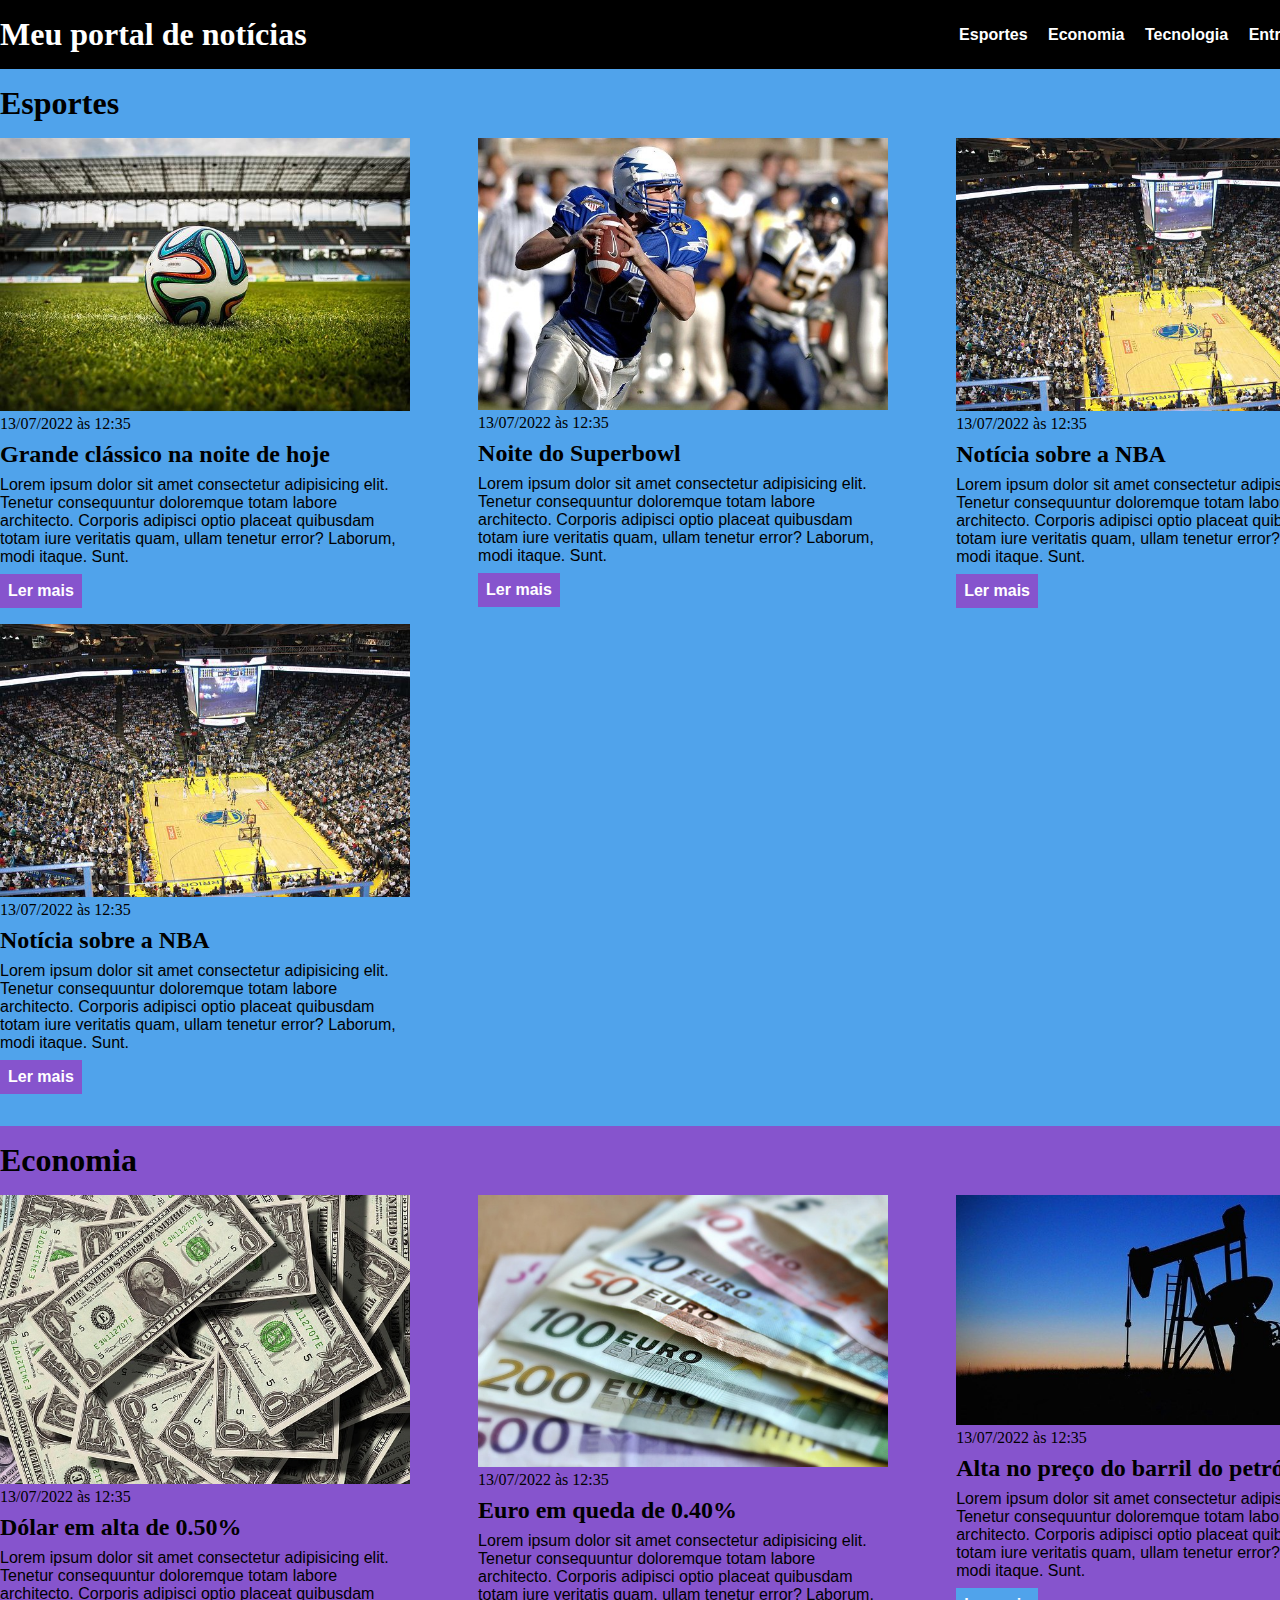
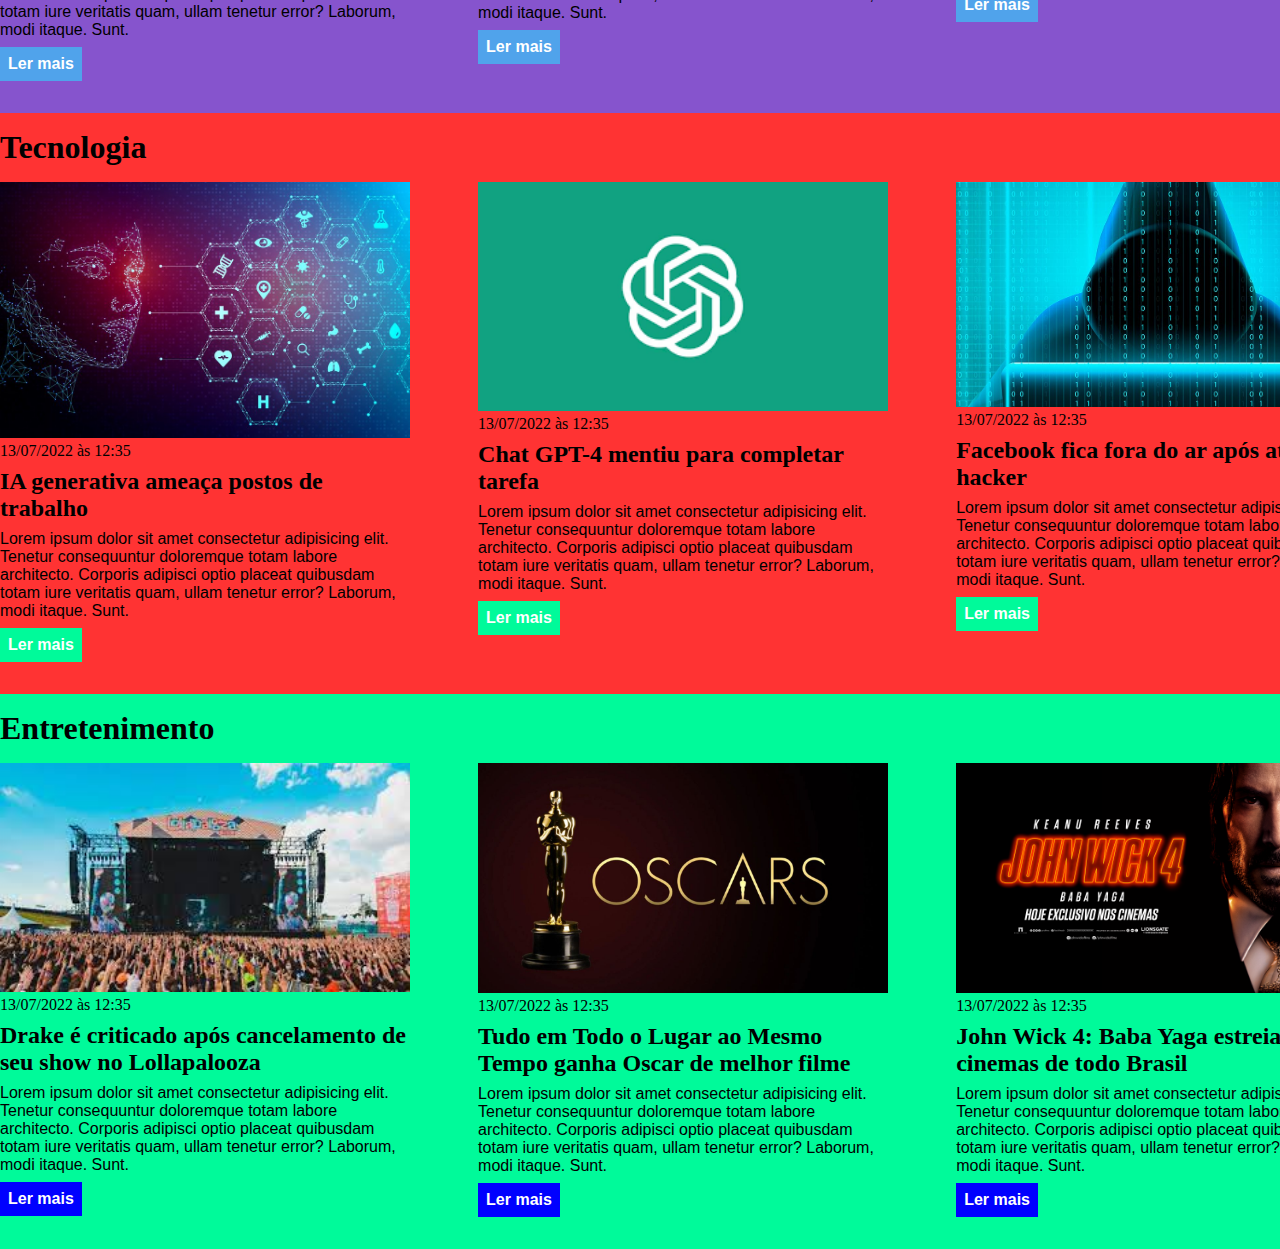
<file: css/index.html>
<!DOCTYPE html>
<html lang="pt-BR">
<head>
    <meta charset="UTF-8">
    <meta http-equiv="X-UA-Compatible" content="IE=edge">
    <meta name="viewport" content="width=device-width, initial-scale=1.0">
    <title>Meu portal de notícias</title>
    <link rel="stylesheet" href="./main.css" />
</head>
<body>
    <header>
        <div class="conteiner">
            <h1>Meu portal de notícias</h1>
            <nav>
                <ul>
                    <li>
                        <a href="#esportes" title="Ir para a seção de esportes">Esportes</a>
                    </li>
                    <li>
                        <a href="#economia" title="Ir para a seção de notícias">Economia</a>
                    </li>
                    <li>
                        <a href="#tecnologia" title="Ir para a seção de notícias">Tecnologia</a>
                    </li>
                    <li>
                        <a href="#entretenimento" title="Ir para a seção de notícias">Entretenimento</a>
                    </li>
                </ul>
            </nav>
        </div>
    </header>
    <section id="esportes">
        <div class="conteiner">
                <h2>Esportes</h2>
            <div class="articles">
                <article>
                    <img src="./imagens/futebol.jpg" alt="Bola de futebol no gramado" />
                    <header>
                        <time>13/07/2022 às 12:35</time>
                    </header>
                    <h3>Grande clássico na noite de hoje</h3>
                    <p>
                        Lorem ipsum dolor sit amet consectetur adipisicing elit. Tenetur consequuntur doloremque totam labore architecto. Corporis adipisci optio placeat quibusdam totam iure veritatis quam, ullam tenetur error? Laborum, modi itaque. Sunt.
                    </p>
                    <a href="#" title="Leia a notícia completa">Ler mais</a>
                </article>
                <article>
                    <img src="./imagens/futebol-americano.jpg" alt="Jogador de futebol americano correndo com a bola na mão" />
                    <header>
                        <time class="creation-date">13/07/2022 às 12:35</time>
                    </header>
                    <h3>Noite do Superbowl</h3>
                    <p>
                        Lorem ipsum dolor sit amet consectetur adipisicing elit. Tenetur consequuntur doloremque totam labore architecto. Corporis adipisci optio placeat quibusdam totam iure veritatis quam, ullam tenetur error? Laborum, modi itaque. Sunt.
                    </p>
                    <a href="#" title="Leia a notícia completa">Ler mais</a>
                </article>
                <article>
                    <img src="./imagens/basquete.jpg" title="Vista aérea de uma quadra de basquete" />
                    <header>
                        <time>13/07/2022 às 12:35</time>
                    </header>
                    <h3>Notícia sobre a NBA</h3>
                    <p>
                        Lorem ipsum dolor sit amet consectetur adipisicing elit. Tenetur consequuntur doloremque totam labore architecto. Corporis adipisci optio placeat quibusdam totam iure veritatis quam, ullam tenetur error? Laborum, modi itaque. Sunt.
                    </p>
                    <a href="#" title="Leia a notícia completa">Ler mais</a>
                </article>
                <article>
                    <img src="./imagens/basquete.jpg" title="Vista aérea de uma quadra de basquete" />
                    <header>
                        <time>13/07/2022 às 12:35</time>
                    </header>
                    <h3>Notícia sobre a NBA</h3>
                    <p>
                        Lorem ipsum dolor sit amet consectetur adipisicing elit. Tenetur consequuntur doloremque totam labore architecto. Corporis adipisci optio placeat quibusdam totam iure veritatis quam, ullam tenetur error? Laborum, modi itaque. Sunt.
                    </p>
                    <a href="#" title="Leia a notícia completa">Ler mais</a>
                </article>
            </div>
        </div>
    </section>
    <section id="economia">
        <div class="conteiner">
                <h2>Economia</h2>
            <div class="articles">
                <article>
                    <img src="./imagens/dolares.jpg" alt="Muitos dólares" />
                    <header>
                        <time>13/07/2022 às 12:35</time>
                    </header>
                    <h3>Dólar em alta de 0.50%</h3>
                    <p>
                        Lorem ipsum dolor sit amet consectetur adipisicing elit. Tenetur consequuntur doloremque totam labore architecto. Corporis adipisci optio placeat quibusdam totam iure veritatis quam, ullam tenetur error? Laborum, modi itaque. Sunt.
                    </p>
                    <a href="#" title="Leia a notícia completa">Ler mais</a>
                </article>
                <article>
                    <img src="./imagens/euro.jpg" alt="Várias notas de euro" />
                    <header>
                        <time>13/07/2022 às 12:35</time>
                    </header>
                    <h3>Euro em queda de 0.40%</h3>
                    <p>
                        Lorem ipsum dolor sit amet consectetur adipisicing elit. Tenetur consequuntur doloremque totam labore architecto. Corporis adipisci optio placeat quibusdam totam iure veritatis quam, ullam tenetur error? Laborum, modi itaque. Sunt.
                    </p>
                    <a href="#" title="Leia a notícia completa">Ler mais</a>
                </article>
                <article>
                    <img src="./imagens/petroleo.jpg" alt="Extração de petróleo" />
                    <header>
                        <time>13/07/2022 às 12:35</time>
                    </header>
                    <h3>Alta no preço do barril do petróleo</h3>
                    <p>
                        Lorem ipsum dolor sit amet consectetur adipisicing elit. Tenetur consequuntur doloremque totam labore architecto. Corporis adipisci optio placeat quibusdam totam iure veritatis quam, ullam tenetur error? Laborum, modi itaque. Sunt.
                    </p>
                    <a href="#" title="Leia a notícia completa">Ler mais</a>
                </article>
            </div>
        </div>
    </section>
    <section id="tecnologia">
        <div class="conteiner">
            <h2>Tecnologia</h2>
            <div class="articles">
                <article>
                    <img src="./imagens/IA.jpg" alt="Representação de inteligencia artificial">
                    <header>
                        <time>13/07/2022 às 12:35</time>
                    </header> <h3>IA generativa ameaça postos de trabalho</h3>
                    <p>
                        Lorem ipsum dolor sit amet consectetur adipisicing elit. Tenetur consequuntur doloremque totam labore architecto. Corporis adipisci optio placeat quibusdam totam iure veritatis quam, ullam tenetur error? Laborum, modi itaque. Sunt.
                    </p>
                    <a href="#" title="Leia a notícia completa">Ler mais</a>
                </article>
                <article>
                    <img src="./imagens/gpt.png" alt="logo do chat-gpt">
                    <header>
                        <time>13/07/2022 às 12:35</time>
                    </header> <h3>Chat GPT-4 mentiu para completar tarefa</h3>
                    <p>
                        Lorem ipsum dolor sit amet consectetur adipisicing elit. Tenetur consequuntur doloremque totam labore architecto. Corporis adipisci optio placeat quibusdam totam iure veritatis quam, ullam tenetur error? Laborum, modi itaque. Sunt.
                    </p>
                    <a href="#" title="Leia a notícia completa">Ler mais</a>
                </article>
                <article>
                    <img src="./imagens/hack.jpg" alt="hacker mechendo no computador">
                    <header>
                        <time>13/07/2022 às 12:35</time>
                    </header> <h3>Facebook fica fora do ar após ataque hacker</h3>
                    <p>
                        Lorem ipsum dolor sit amet consectetur adipisicing elit. Tenetur consequuntur doloremque totam labore architecto. Corporis adipisci optio placeat quibusdam totam iure veritatis quam, ullam tenetur error? Laborum, modi itaque. Sunt.
                    </p>
                    <a href="#" title="Leia a notícia completa">Ler mais</a>
                </article>
            </div>
        </div>
    </section>
<section id="entretenimento">
    <div class="conteiner">
        <h2>Entretenimento</h2>
        <div class="articles">
            <article>
                <img src="./imagens/lolla.jpg" alt="show no lollapalooza">
                <header>
                    <time>13/07/2022 às 12:35</time>
                </header> <h3>Drake é criticado após cancelamento de seu show no Lollapalooza</h3>
                <p>
                    Lorem ipsum dolor sit amet consectetur adipisicing elit. Tenetur consequuntur doloremque totam labore architecto. Corporis adipisci optio placeat quibusdam totam iure veritatis quam, ullam tenetur error? Laborum, modi itaque. Sunt.
                </p>
                <a href="#" title="Leia a notícia completa">Ler mais</a>
            </article>
            <article>
                <img src="./imagens/oscar.jpeg" alt="estatueta do oscar">
                <header>
                    <time>13/07/2022 às 12:35</time>
                </header> <h3>Tudo em Todo o Lugar ao Mesmo Tempo ganha Oscar de melhor filme</h3>
                <p>
                    Lorem ipsum dolor sit amet consectetur adipisicing elit. Tenetur consequuntur doloremque totam labore architecto. Corporis adipisci optio placeat quibusdam totam iure veritatis quam, ullam tenetur error? Laborum, modi itaque. Sunt.
                </p>
                <a href="#" title="Leia a notícia completa">Ler mais</a>
            </article>
            <article>
                <img src="./imagens/jonh.png" alt="capa do filme jonh Wick 4">
                <header>
                    <time>13/07/2022 às 12:35</time>
                </header> <h3>John Wick 4: Baba Yaga estreia nos cinemas de todo Brasil</h3>
                <p>
                    Lorem ipsum dolor sit amet consectetur adipisicing elit. Tenetur consequuntur doloremque totam labore architecto. Corporis adipisci optio placeat quibusdam totam iure veritatis quam, ullam tenetur error? Laborum, modi itaque. Sunt.
                </p>
                <a href="#" title="Leia a notícia completa">Ler mais</a>
            </article>
        </div>
    </div>
</section>
</body>
</html>
</file>
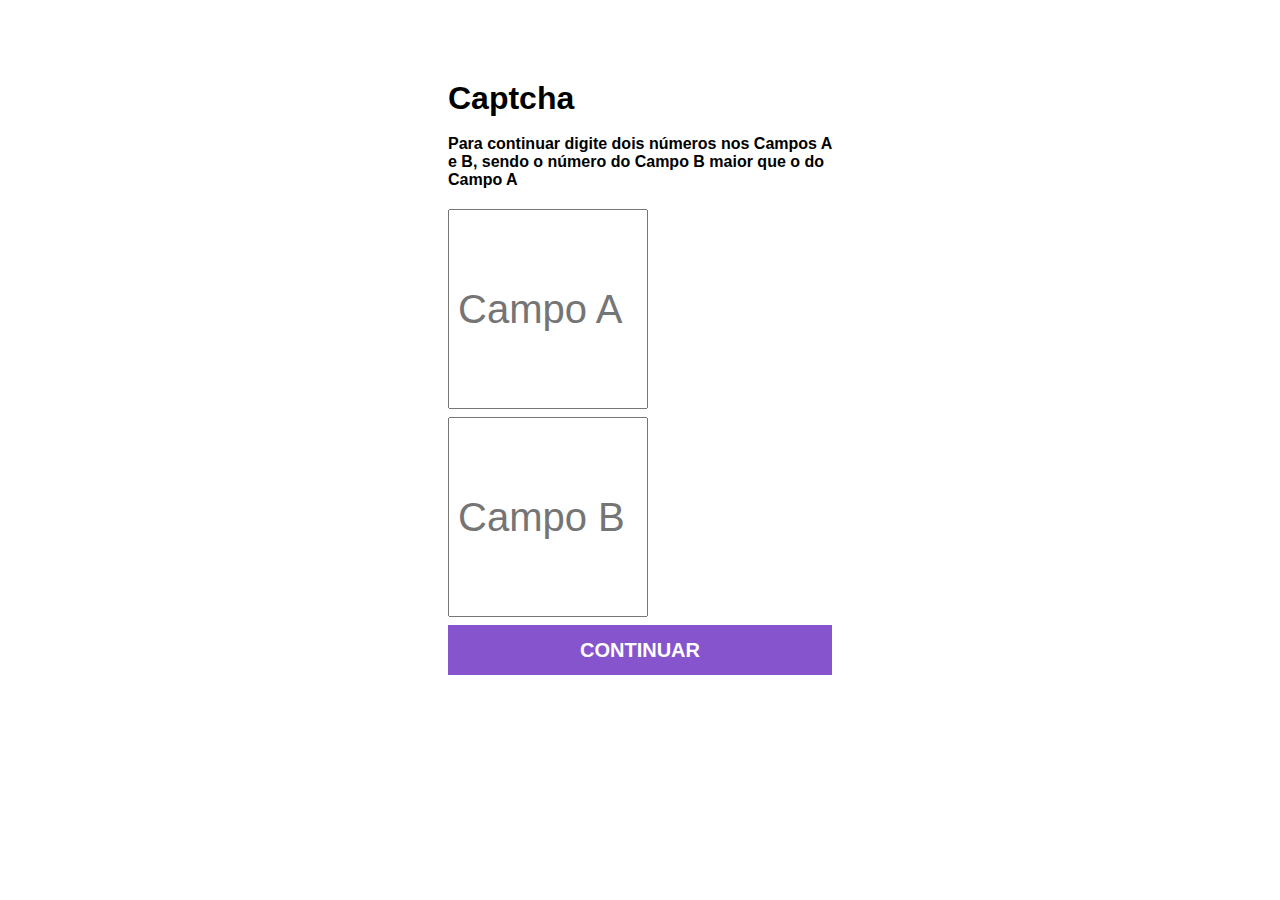
<file: javascript/index.html>
<!DOCTYPE html>
<html lang="pt-br">
<head>
    <meta charset="UTF-8">
    <meta http-equiv="X-UA-Compatible" content="IE=edge">
    <meta name="viewport" content="width=device-width, initial-scale=1.0">
    <title>Formulário de Confirmação</title>
    <link rel="stylesheet" href="./main.css">
</head>
<body>
    <div class="container">
        <h1>Captcha</h1><br>
        <h4>Para continuar digite dois números nos Campos A e B, sendo o número do Campo B maior que o do Campo A</h4>
        <form id="captcha">
            <input type="number" id="campoA" required placeholder="Campo A" />
            <input type="number" id="campoB" required placeholder="Campo B" />
            <p class="error-message">
                o número do (Campo B) não é maior que o número do (Campo A)
            </p>
            <button type="submit" id="continuar">Continuar</button>
            <p class="concluido">
                captcha concluido, você pode continuar
            </p>
        </form>
    </div>
    <script src="./main.js"></script>
</body>
</html>
</file>
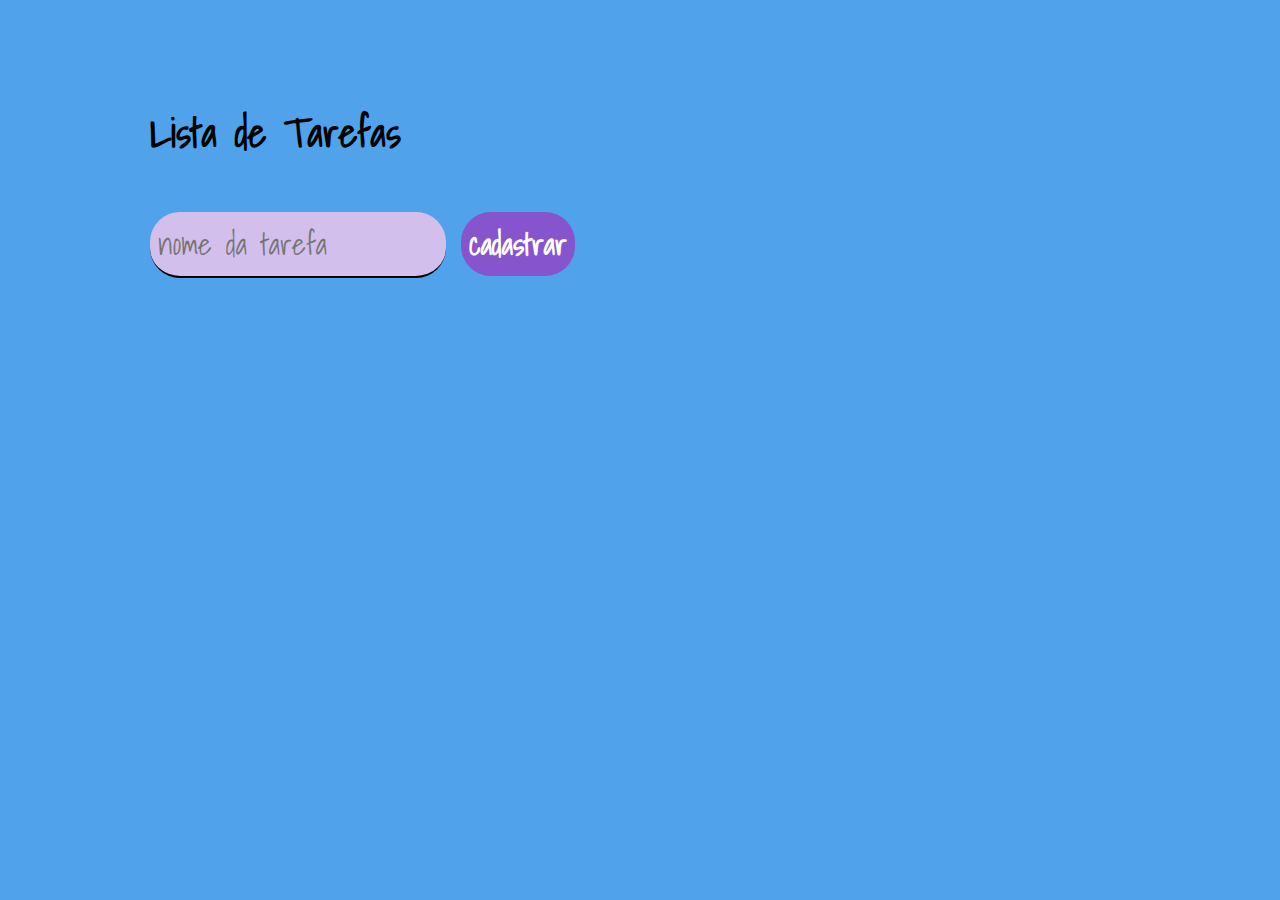
<file: lista de tarefas/index.html>
<!DOCTYPE html>
<html lang="pt-br">
<head>
    <meta charset="UTF-8">
    <meta http-equiv="X-UA-Compatible" content="IE=edge">
    <meta name="viewport" content="width=device-width, initial-scale=1.0">
    <title>Lista de Tarefas</title>
    <link rel="stylesheet" href="./main.css">
    <link rel="preconnect" href="https://fonts.googleapis.com">
    <link rel="preconnect" href="https://fonts.gstatic.com" crossorigin>
    <link href="https://fonts.googleapis.com/css2?family=Shadows+Into+Light&display=swap" rel="stylesheet">
</head>
<body>
    <div class="container">
    <header>
        <h1>Lista de Tarefas</h1>
    </header>
    <form>
        <input type="text"placeholder="nome da tarefa">
        <button type="submit">cadastrar</button>
    </form>
    <ul>
    </ul>
    <script src="https://code.jquery.com/jquery-3.6.4.min.js"></script>
    <script src="./main.js"></script>
    </div>
</body>
</html>
</file>
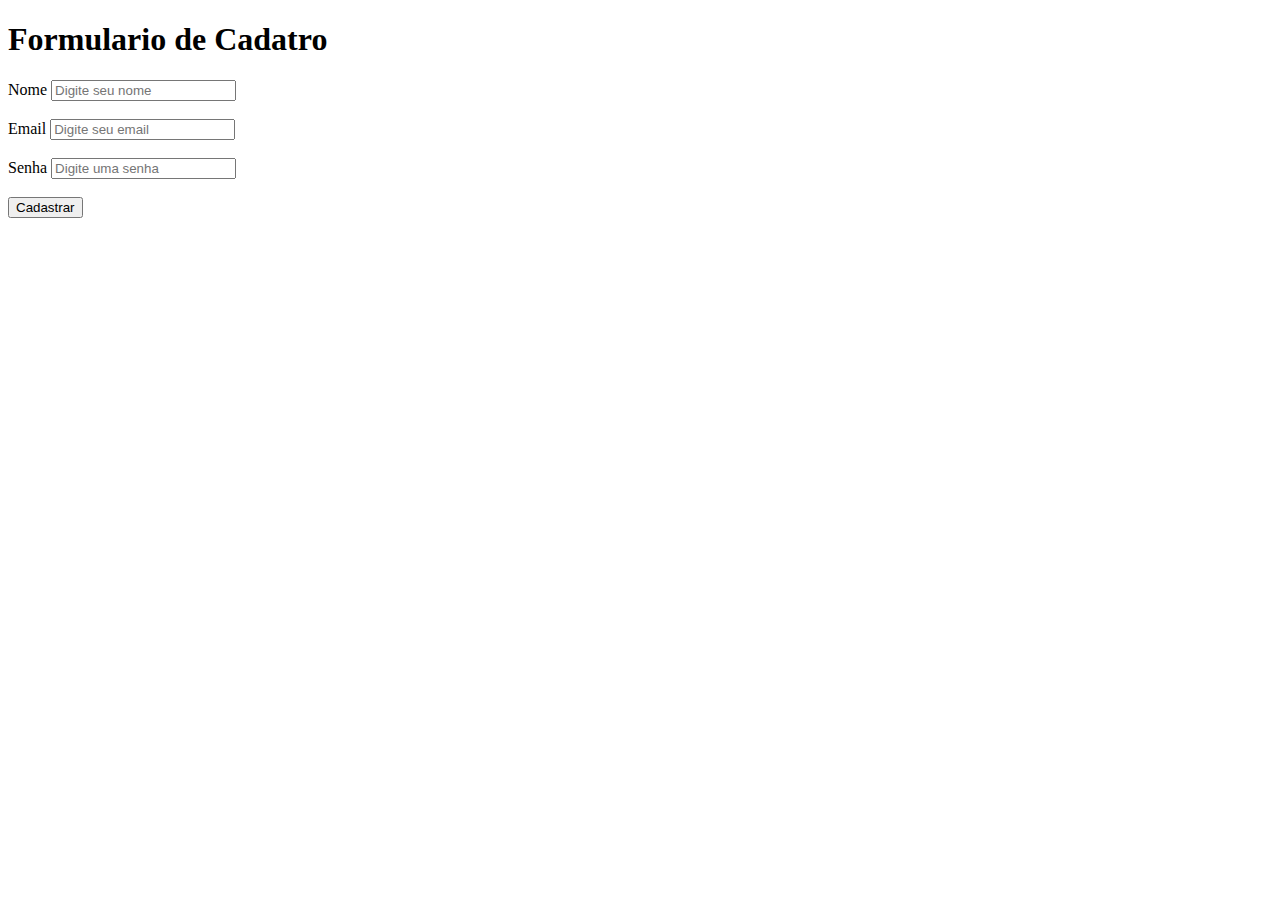
<file: tarefa.html>
<!DOCTYPE html>
<html lang="pt-br">
<head>
    <meta charset="UTF-8">
    <meta http-equiv="X-UA-Compatible" content="IE=edge">
    <meta name="viewport" content="width=device-width, initial-scale=1.0">
    <title>Formulario de Cadatro</title>
</head>
<body>
    <h1>Formulario de Cadatro</h1>
    <label for="text">Nome</label>
    <input type="text" placeholder="Digite seu nome"><br><br>
    <label for="email">Email</label>
    <input type="email" placeholder="Digite seu email"><br><br>
    <label for="password">Senha</label>
    <input type="password" placeholder="Digite uma senha"><br><br>
    <button type="submit">Cadastrar</button>
</body>
</html>
</file>
<file: css/main.css>
* {
    box-sizing: border-box;
    margin: 0;
    padding: 0;
}

body > header {
    background-color: black;
    padding: 16px 0;
    color: white;
}

header .conteiner {
    display: flex;
    align-items: center;
    justify-content: space-between;
}

header li {
    display: inline;
    font-family: Arial, Helvetica, sans-serif;
    font-weight: bold;
    margin-left: 16px;
}

header li a {
    color: white;
    text-decoration: none;
}

.conteiner {
    width: 1366px;
    margin: 0 auto;
}

.articles {
    display: flex;
    flex-wrap: wrap;
    justify-content: space-between;
}

.articles article img {
    /*height: 180px;*/
    width: 100%;
}

.articles article {
    width: 30%;
}

section {
    padding: 16px 0;
}

section h2,
.articles article {
    margin-bottom: 16px;
}

.articles article h3 {
    margin-top: 8px;
    margin-bottom: 8px;
}

.articles article a {
    background-color: blue;
    color: white;
    padding: 8px;
    display: inline-block;
    text-decoration: none;
    font-weight: bold;
    margin-top: 8px;
}

.articles article a:hover {
    text-decoration: underline;
}

.articles article p,
.articles article a {
    font-family: Arial, Helvetica, sans-serif;
}

.articles article h3 {
    font-size: 24px;
}

section h2 {
    font-size: 32px;
}

#esportes {
    background-color: #50a3eb;
}

#esportes .articles article a {
    background-color: #8654cd;
}

#economia {
    background-color: #8654cd;
}

#economia .articles article a {
    background-color: #50a3eb;
}

#tecnologia {
    background-color: rgba(255, 0, 0, 0.8);
}

#tecnologia .articles article a {
    background-color: #00FA9A;
}

#entretenimento {
    background-color: #00FA9A;
}

#entretenimento .articles article a {
    background-color: ;
}
</file>
<file: javascript/main.css>
* {
    margin: 0;
    padding: 0;
    box-sizing: border-box;
    font-family: sans-serif;
}

.container {
    margin: 80px auto;
    max-width: 640px;
    width: 30%;
}

form {
    margin-top: 20px;
}

#campoA,
#campoB {
    width: 200px;
    height: 200px;
    font-size: 40px;
    display: inline;
}

input, button {
    padding: 8px;
    margin-bottom: 8px;
    width: 100%;
    resize: none;
}

button {
    background-color: #8654cd ;
    border: none;
    text-transform: uppercase;
    color: #fff;
    font-weight: bold;
    font-size: 20px;
    cursor: pointer;
    height: 50px;
}

button:hover {
    background-color: #50a3eb;
}

.mensagem {
    background-color: #50a3eb;
    padding: 16px;
    color: #fff;
    display: none;
}

.error-message {
    background-color: red;
    color: #fff;
    padding: 16px;
    margin-bottom: 8px;
    font-size: 15px;
    display: none;
}

.concluido {
    background-color: green;
    padding: 16px;
    color: #fff;
    font-size: 15px;
    display: none;
}
</file>
<file: lista de tarefas/main.css>
* {
    padding: 0;
    margin: 0;
    box-sizing: border-box;
    font-family: 'Shadows Into Light', cursive;
}

body {
    background-color: #50a3eb;
    padding-top: 100px;
}

header {
    margin-bottom: 40px;
}

.container {
    max-width: 980px;
    width: 100%;
    margin: auto;
    justify-content: center;
}

.container h1 {
    font-size: 40px;
}

.container button:hover{
    cursor: pointer;
}

.container ul{
    margin-top: 16px;
    margin-left: 32px;
    font-size: 30px;
}

form {
    max-width: 100%;
    width: 100%;
}

form input {
    background-color: #d2bfec;
    font-size: 30px;
    border: none;
    border-bottom: 2px solid #000;
    padding: 8px;
    border-radius: 30px;
}

form button {
    background-color: #8654cd;
    color: #fff;
    font-size: 30px;
    font-weight: bold;
    border: none;
    cursor: pointer;
    padding: 8px;
    border-radius: 30px;
    margin: 8px;
}

.riscado {
    text-decoration: line-through;
}

li:hover{
    cursor: pointer;
}
</file>
